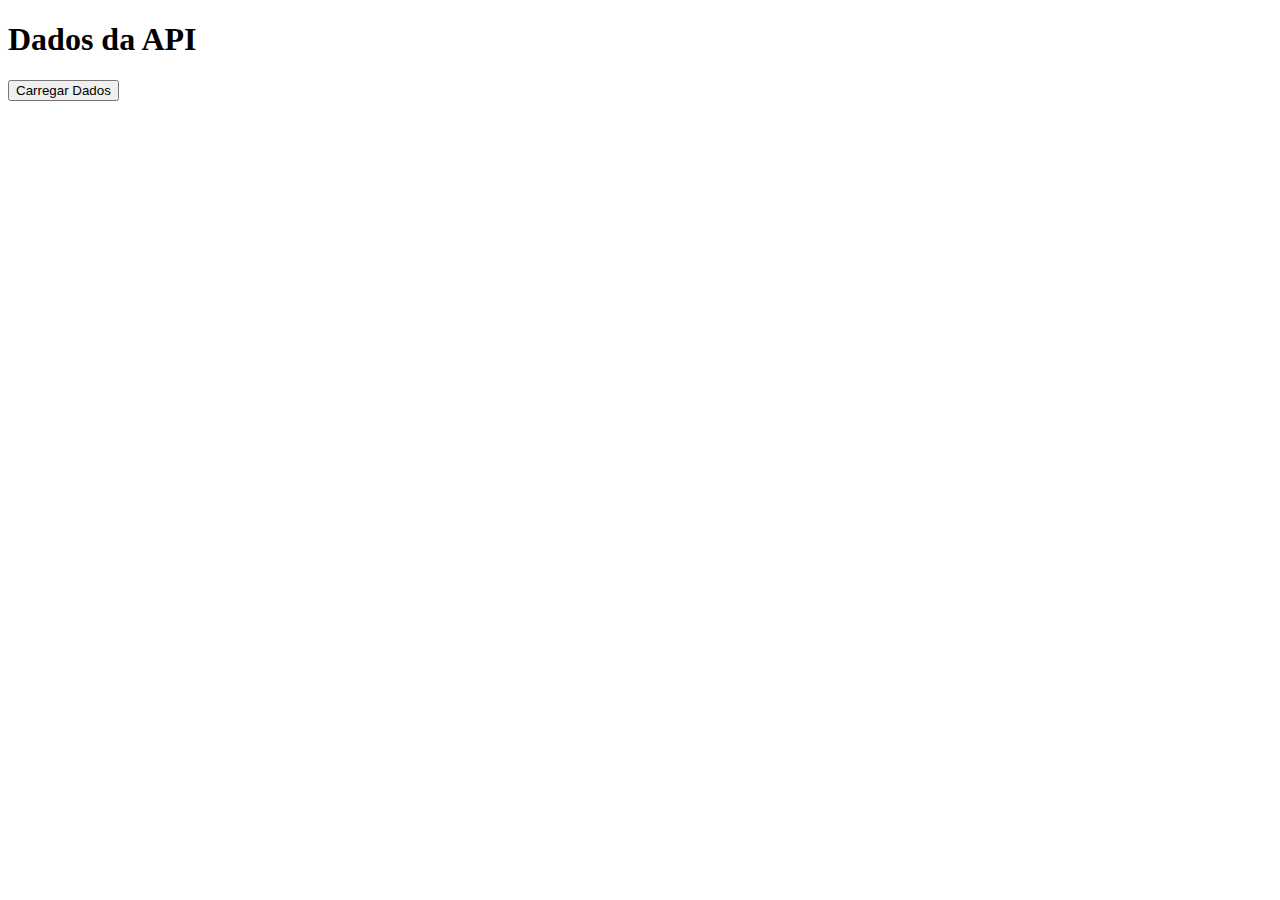
<file: aula2/index.html>
<!DOCTYPE html>
<html lang="pt-br">
<head>
    <meta charset="UTF-8">
    <meta name="viewport" content="width=device-width, initial-scale=1.0">
    <title>Requisição HTTP</title>
</head>
<body>
    <h1>Dados da API</h1>
    <button onclick="carregarDados()">Carregar Dados</button>
    <pre id="saida"></pre>
    <script>
        function carregarDados() {
            fetch('https://jsonplaceholder.typicode.com/posts/1')
                .then(response => response.json())
                .then(data => document.getElementById('saida').textContent = JSON.stringify(data, null, 2));
        }
    </script>
</body>
</html>
</file>
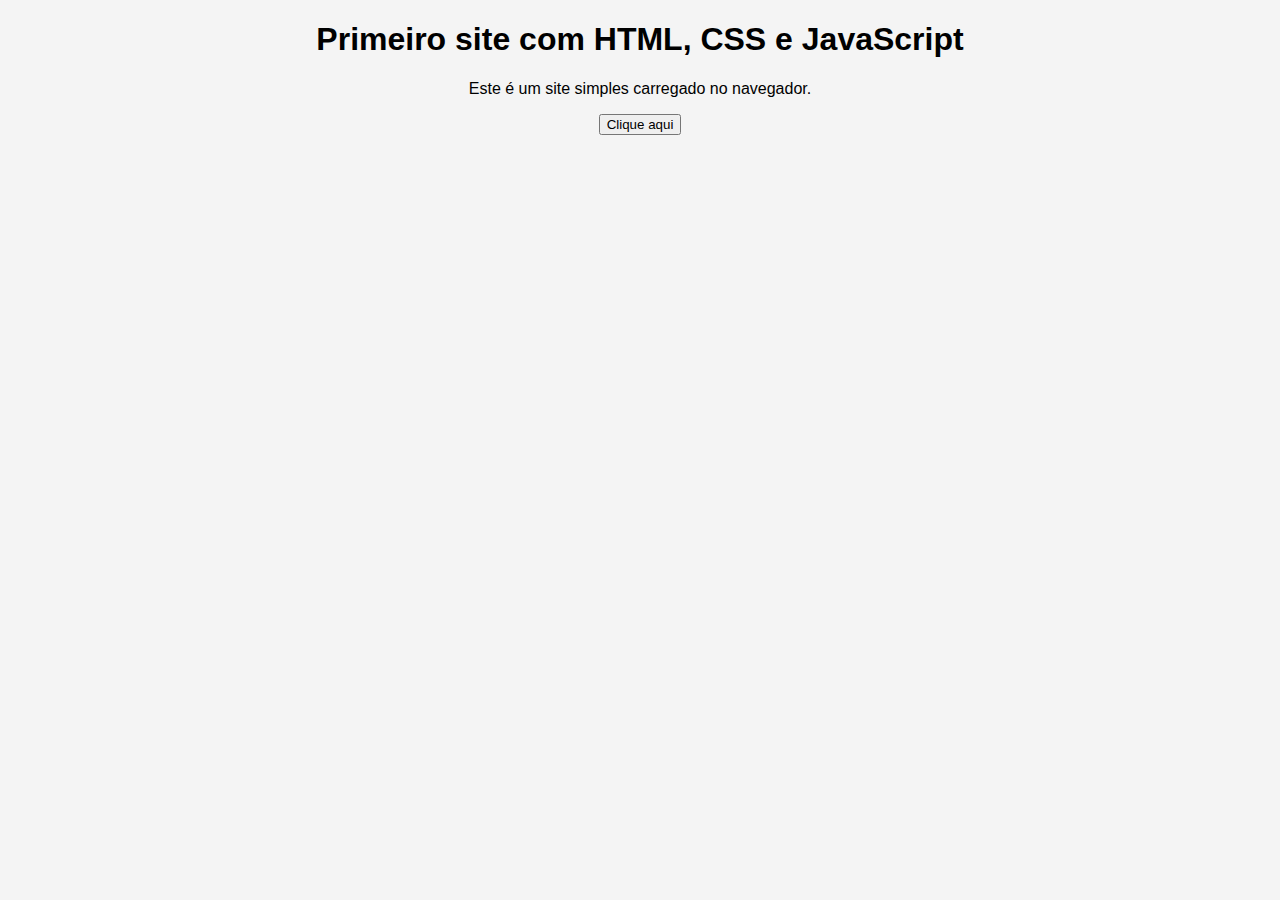
<file: aula3/index.html>
<!doctype html>
<html>
    <head>
        <!-- título de metadado - visível na barra de títulos -->
        <title>Exemplo de site - HTML, CSS, Js</title>
        <!-- determina o tipo de caracter intepretado pelo navegador -->
        <meta charset="utf-8">
        <!-- inclui um arquivo css -->
        <link rel="stylesheet" href="estilo.css">
    </head>
    <body>
        <!-- título visual -->
        <h1>Primeiro site com HTML, CSS e JavaScript</h1>
        <!-- parágrafo -->
        <p>Este é um site simples carregado no navegador.</p>
        <!-- javascript embutido na página html -->
        <button onclick="alert('Você clicou no botão!')">Clique aqui</button>
    </body>
</html>
</file>
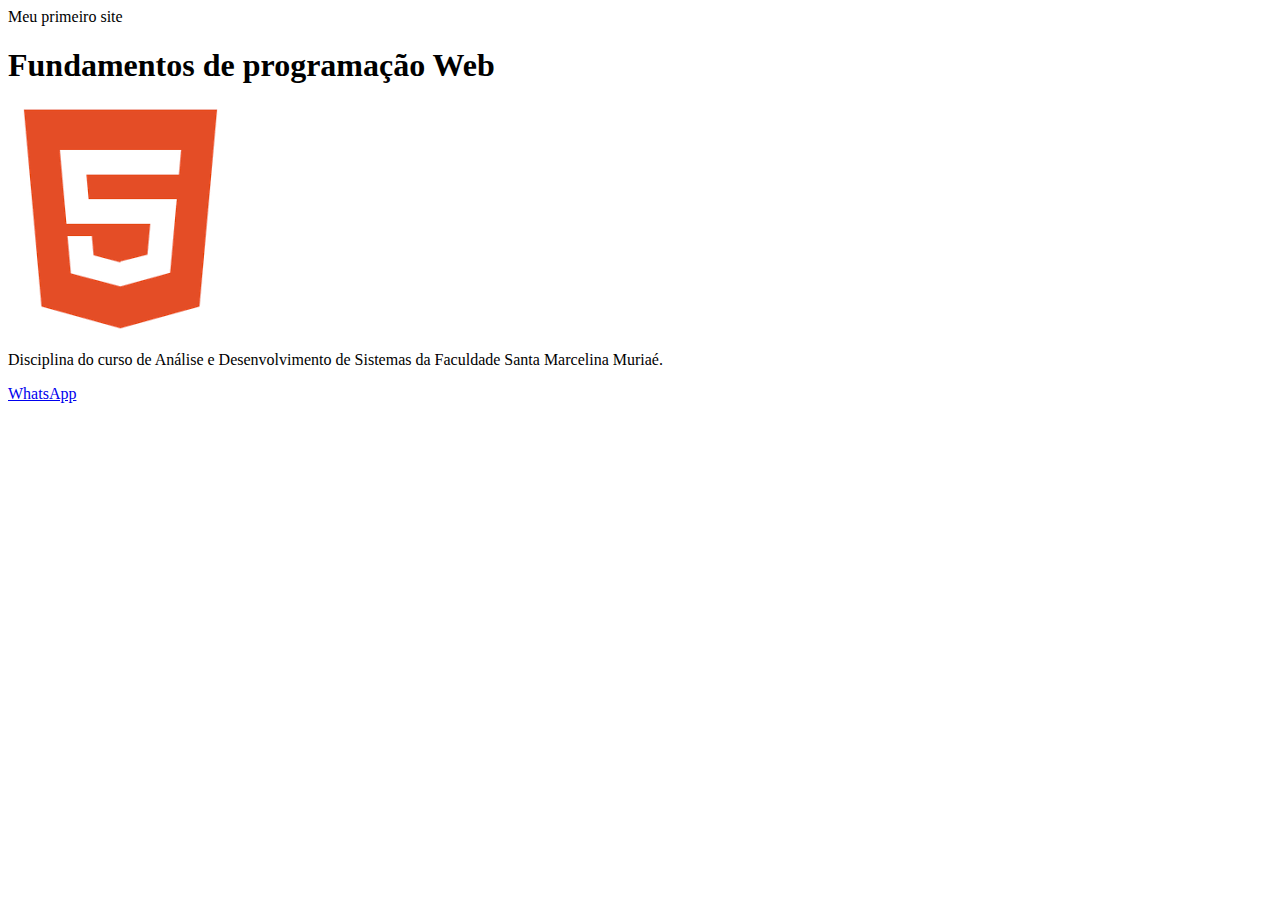
<file: aula1/aula1.html>
<!doctype html>
<html>
    <head>
        <title>Olá mundo!</title>
    </head>
    <body>
        <header>Meu primeiro site</header>
        <main>
            <h1>Fundamentos de programação Web</h1>
            <img src="logo.png" alt="Curso de programação">
            <p>
                Disciplina do curso de Análise e Desenvolvimento
                de Sistemas da Faculdade Santa Marcelina Muriaé.
            </p>
        </main>
        <footer>
            <a href="https://wa.me/+5532988601894">
                WhatsApp
            </a>
        </footer>
    </body>
</html>
</file>
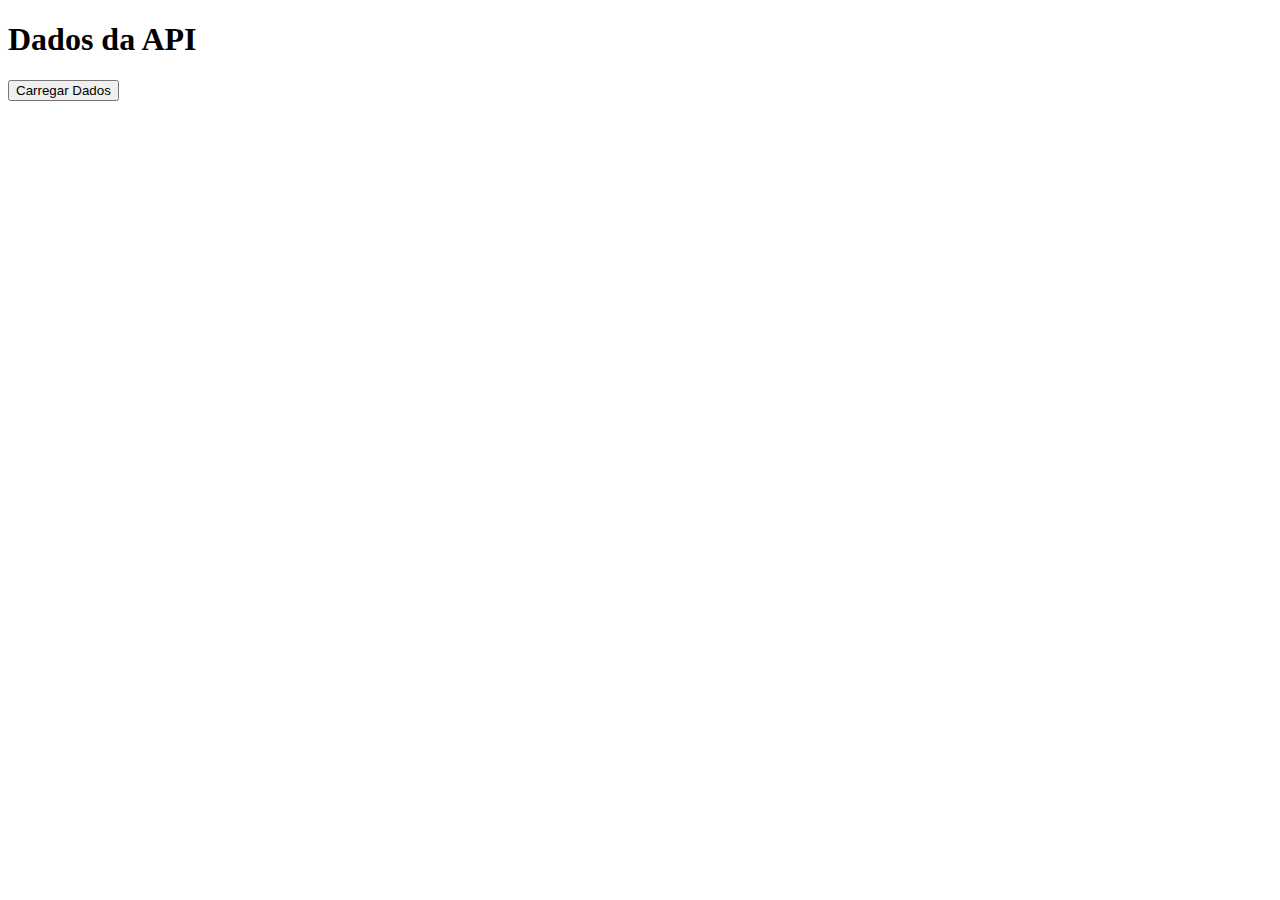
<file: aula2/index2.html>
<!DOCTYPE html>
<html lang="pt-br">
    <head>
        <meta charset="utf-8">
        <title>Requisição HTTP</title>
    </head>
    <body>
        <h1>Dados da API</h1>
        <button onclick="carregarDados()">
            Carregar Dados
        </button>
        <script>
            function carregarDados() {
                fetch('https://jsonplaceholder.typicode.com/posts/1')
                    .then(respose => respose.json())
                    .then(
                        data => document.getElementById('saida').textContent = 
                            JSON.stringify(data, null, 2)
                    )
            }
        </script>
        <pre id="saida"></pre>
    </body>
</html>
</file>
<file: aula3/estilo.css>
/* estilização válida para todo o corpo do site */
body {
    /* fonte que será rederizada */
    font-family: Arial, Helvetica, sans-serif;
    /* cor do plano de fundo do site */
    background-color: #f4f4f4;
    /* alinhamento do texto do site */
    text-align: center;
}
</file>
